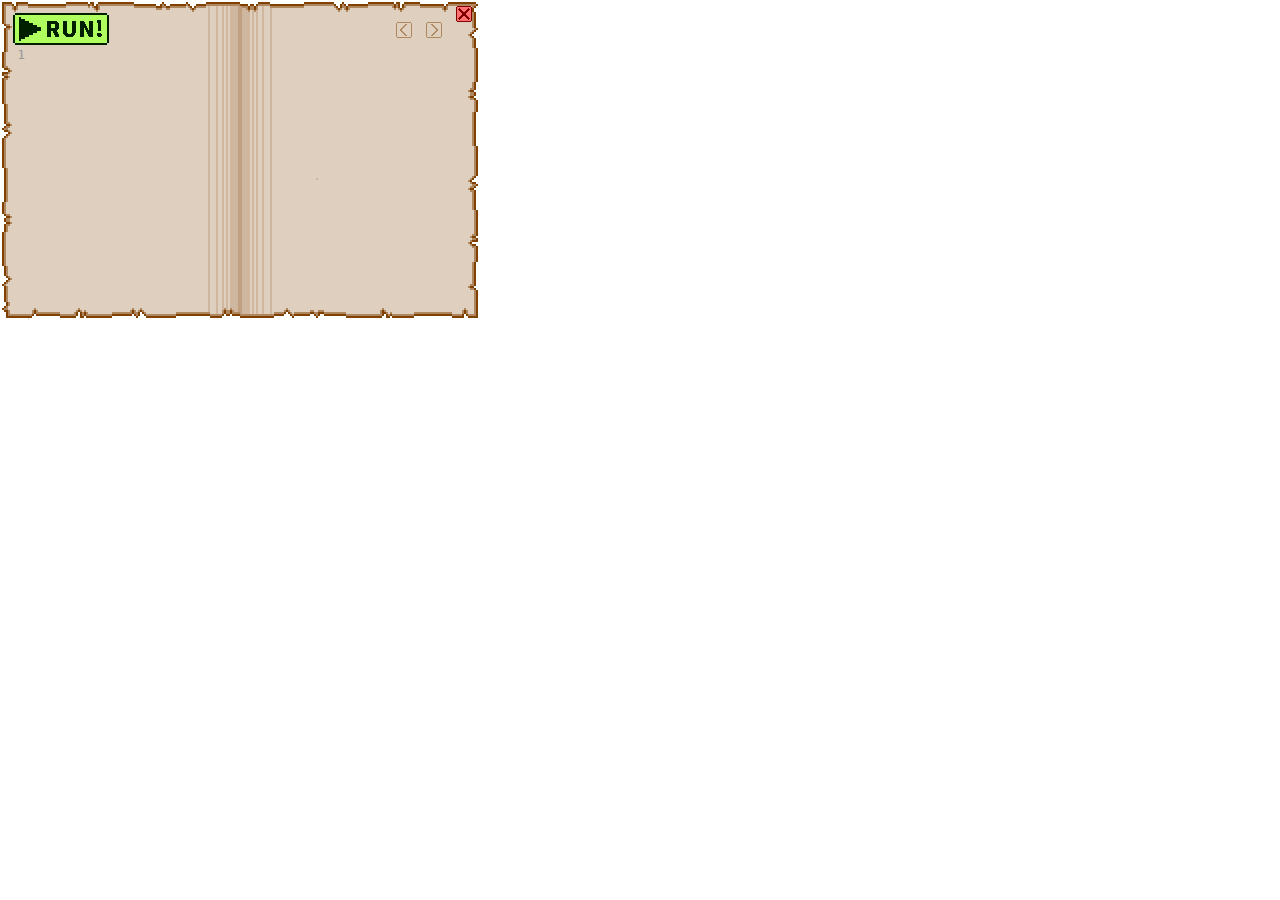
<file: editor/index.html>
<!DOCTYPE html>
<html>
<head>
	<meta charset="utf-8">
	<meta http-equiv="X-UA-Compatible" content="IE=edge">
	<title>editor</title>
	<link rel="stylesheet" href="lib/codemirror.css">
	<link rel="stylesheet" href="editor.css">
	<script src="lib/jquery-1.11.1.min.js" type="text/javascript"></script>
	<script src="lib/codemirror.js" type="text/javascript"></script>
	<script src="mode/javascript/javascript.js" type="text/javascript"></script>
	<script src="addon/edit/closebrackets.js" type="text/javascript"></script>
	<script src="editor.js" type="text/javascript"></script>
</head>
<body>
	<textarea id="editor_js" row="30" cols="50"></textarea>
	<input type="image" src="img/button_z_run.png" name="run" style="left: 13px; top: 13px;">
	<input type="image" src="img/button_x.png" name="cls" style="left:456px; top: 6px; width: 16px; height: 16px;">
	<input type="image" src="img/ui_undo_disabled.png" name="undo" style="left:396px; top:22px; width: 16px; height: 16px;">
	<input type="image" src="img/ui_redo_disabled.png" name="redo" style="left:426px; top:22px; width: 16px; height: 16px;">
	<div class="fit cover"></div>
	<script type="text/javascript" charset="utf-8">
	$(function(){
		$(".cover").css({
			'background-color': 'rgba(0,0,0,0)',
			'background-image': 'url(img/editor.png)'
		});
	});
	</script>
</body>
</html>
</file>
<file: editor/lib/codemirror.css>
/* BASICS */

.CodeMirror {
  /* Set height, width, borders, and global font properties here */
  /*font-family: 'ヒラギノ角ゴ Pro W3', 'Hiragino Kaku Gothic Pro', メイリオ, Meiryo, Osaka, 'ＭＳ Ｐゴシック', 'MS PGothic', sans-serif;*/
  font-family: monospace;
  top: 44px;
  left: 0px;
  height: 100%;
  width: 100%;
  background-color: rgba(0,0,0,0);
}
.CodeMirror-scroll {
  /* Set scrolling behaviour here */
  overflow: auto;
  background-color: rgba(0,0,0,0);
}

/* PADDING */

.CodeMirror-lines {
  padding: 4px 0; /* Vertical padding around content */
}
.CodeMirror pre {
  padding: 0 4px; /* Horizontal padding of content */
}

.CodeMirror-scrollbar-filler, .CodeMirror-gutter-filler {
  background-color: white; /* The little square between H and V scrollbars */
}

/* GUTTER */

.CodeMirror-gutters {
  border-right: 1px solid #ddd;
  background-color: rgba(0,0,0,0);
  white-space: nowrap;
}
.CodeMirror-linenumbers {}
.CodeMirror-linenumber {
  padding: 0 3px 0 5px;
  min-width: 20px;
  text-align: right;
  color: #999;
  -moz-box-sizing: content-box;
  box-sizing: content-box;
}

.CodeMirror-guttermarker { color: black; }
.CodeMirror-guttermarker-subtle { color: #999; }

/* CURSOR */

.CodeMirror div.CodeMirror-cursor {
  /*border-left: 1px solid black;*/
  border-left: 1px solid black; /* cursor is white */
}
/* Shown when moving in bi-directional text */
.CodeMirror div.CodeMirror-secondarycursor {
  border-left: 1px solid silver;
}
.CodeMirror.cm-keymap-fat-cursor div.CodeMirror-cursor {
  width: auto;
  border: 0;
  background: #7e7;
}
.cm-animate-fat-cursor {
  width: auto;
  border: 0;
  -webkit-animation: blink 1.06s steps(1) infinite;
  -moz-animation: blink 1.06s steps(1) infinite;
  animation: blink 1.06s steps(1) infinite;
}
@-moz-keyframes blink {
  0% { background: #7e7; }
  50% { background: none; }
  100% { background: #7e7; }
}
@-webkit-keyframes blink {
  0% { background: #7e7; }
  50% { background: none; }
  100% { background: #7e7; }
}
@keyframes blink {
  0% { background: #7e7; }
  50% { background: none; }
  100% { background: #7e7; }
}

/* Can style cursor different in overwrite (non-insert) mode */
div.CodeMirror-overwrite div.CodeMirror-cursor {}

.cm-tab { display: inline-block; }

.CodeMirror-ruler {
  border-left: 1px solid #ccc;
  position: absolute;
}

/* DEFAULT THEME */

.CodeMirror-code { color: #6b6b6b; }
.cm-s-default .cm-keyword {/*color: #708;*/color: #ce3f5c;}
.cm-s-default .cm-atom {color: #219;}
.cm-s-default .cm-number {/*color: #164;*/color: #856fff;}
.cm-s-default .cm-def {/*color: #00f;*/color: #ff9313;}
.cm-s-default .cm-variable,
.cm-s-default .cm-punctuation { color: #000000; }
.cm-s-default .cm-property { color: #4da4e3; }
.cm-s-default .cm-operator {color: #f66;}
.cm-s-default .cm-variable-2 {/*color: #05a;*/color: #ff9313;}
.cm-s-default .cm-variable-3 {color: #085;}
.cm-s-default .cm-comment {/*color: #a50;*/color: #063;}
.cm-s-default .cm-string {/*color: #a11;*/color: #be5404;}
.cm-s-default .cm-string-2 {/*color: #f50;*/color: #280;}
.cm-s-default .cm-meta {color: #555;}
.cm-s-default .cm-qualifier {color: #555;}
.cm-s-default .cm-builtin {color: #30a;}
.cm-s-default .cm-bracket {color: #997;}
.cm-s-default .cm-tag {color: #170;}
.cm-s-default .cm-attribute {color: #00c;}
.cm-s-default .cm-header {color: blue;}
.cm-s-default .cm-quote {color: #090;}
.cm-s-default .cm-hr {color: #999;}
.cm-s-default .cm-link {color: #00c;}

.cm-negative {color: #d44;}
.cm-positive {color: #292;}
.cm-header, .cm-strong {font-weight: bold;}
.cm-em {font-style: italic;}
.cm-link {text-decoration: underline;}

.cm-s-default .cm-error {color: #f00;}
.cm-invalidchar {color: #f00;}

/* Default styles for common addons */

div.CodeMirror span.CodeMirror-matchingbracket {color: #0f0;}
div.CodeMirror span.CodeMirror-nonmatchingbracket {color: #f22;}
.CodeMirror-matchingtag { background: rgba(255, 150, 0, .3); }
.CodeMirror-activeline-background {background: #e8f2ff;}

/* STOP */

/* The rest of this file contains styles related to the mechanics of
   the editor. You probably shouldn't touch them. */

.CodeMirror {
  line-height: 1;
  position: relative;
  overflow: hidden;
  color: white; /* default text color */
}

.CodeMirror-scroll {
  /* 30px is the magic margin used to hide the element's real scrollbars */
  /* See overflow: hidden in .CodeMirror */
  margin-bottom: -30px; margin-right: -30px;
  padding-bottom: 30px;
  height: 100%;
  outline: none; /* Prevent dragging from highlighting the element */
  position: relative;
  -moz-box-sizing: content-box;
  box-sizing: content-box;
}
.CodeMirror-sizer {
  position: relative;
  border-right: 30px solid transparent;
  -moz-box-sizing: content-box;
  box-sizing: content-box;
}

/* The fake, visible scrollbars. Used to force redraw during scrolling
   before actuall scrolling happens, thus preventing shaking and
   flickering artifacts. */
.CodeMirror-vscrollbar, .CodeMirror-hscrollbar, .CodeMirror-scrollbar-filler, .CodeMirror-gutter-filler {
  position: absolute;
  z-index: 6;
  display: none;
}
.CodeMirror-vscrollbar {
  right: 0; top: 0;
  overflow-x: hidden;
  overflow-y: scroll;
}
.CodeMirror-hscrollbar {
  bottom: 0; left: 0;
  overflow-y: hidden;
  overflow-x: scroll;
}
.CodeMirror-scrollbar-filler {
  right: 0; bottom: 0;
}
.CodeMirror-gutter-filler {
  left: 0; bottom: 0;
}

.CodeMirror-gutters {
  position: absolute; left: 0; top: 0;
  padding-bottom: 30px;
  z-index: 0;
}
.CodeMirror-gutter {
  white-space: normal;
  height: 100%;
  -moz-box-sizing: content-box;
  box-sizing: content-box;
  padding-bottom: 30px;
  margin-bottom: -32px;
  display: inline-block;
  /* Hack to make IE7 behave */
  *zoom:1;
  *display:inline;
}
.CodeMirror-gutter-elt {
  position: absolute;
  cursor: default;
  z-index: 4;
}

.CodeMirror-lines {
  cursor: text;
}
.CodeMirror pre {
  /* Reset some styles that the rest of the page might have set */
  -moz-border-radius: 0; -webkit-border-radius: 0; border-radius: 0;
  border-width: 0;
  background: transparent;
  font-family: inherit;
  /*font-size: inherit;*/
  font-size: 14px;
  margin: 0;
  white-space: pre;
  word-wrap: normal;
  line-height: inherit;
  color: inherit;
  z-index: 2;
  position: relative;
  overflow: visible;
}
.CodeMirror-wrap pre {
  word-wrap: break-word;
  white-space: pre-wrap;
  word-break: normal;
}

.CodeMirror-linebackground {
  position: absolute;
  left: 0; right: 0; top: 0; bottom: 0;
  z-index: 0;
}

.CodeMirror-linewidget {
  position: relative;
  z-index: 2;
  overflow: auto;
}

.CodeMirror-widget {}

.CodeMirror-wrap .CodeMirror-scroll {
  overflow-x: hidden;
}

.CodeMirror-measure {
  position: absolute;
  width: 100%;
  height: 0;
  overflow: hidden;
  visibility: hidden;
}
.CodeMirror-measure pre { position: static; }

.CodeMirror div.CodeMirror-cursor {
  position: absolute;
  border-right: none;
  width: 0;
}

div.CodeMirror-cursors {
  visibility: hidden;
  position: relative;
  /*z-index: 1;*/
  z-index: 2; /* on a cover */
}
.CodeMirror-focused div.CodeMirror-cursors {
  visibility: visible;
}

.CodeMirror-selected { background: #d9d9d9; }
.CodeMirror-focused .CodeMirror-selected { background: #d7d4f0; }
.CodeMirror-crosshair { cursor: crosshair; }

.cm-searching {
  background: #ffa;
  background: rgba(255, 255, 0, .4);
}

/* IE7 hack to prevent it from returning funny offsetTops on the spans */
.CodeMirror span { *vertical-align: text-bottom; }

/* Used to force a border model for a node */
.cm-force-border { padding-right: .1px; }

@media print {
  /* Hide the cursor when printing */
  .CodeMirror div.CodeMirror-cursors {
    visibility: hidden;
  }
}
</file>
<file: editor/editor.css>
@charset "utf-8";

body{
	margin: 0;
	width: 480px;
	height: 320px;
}

input {
	position: absolute;
	margin: 0;
	width: 40;
	z-index: 2;
	font-weight: bold;
	cursor: pointer;
}

.fit {
	position: absolute;
	width: 100%;
	height: 100%;
	left: 0;
	top: 0;
	margin: 0;
	padding: 0;
}

.cover {
	background-color: rgba(255,255,255,0.8);
	background-repeat: no-repeat;
	z-index: 0;
}
</file>
